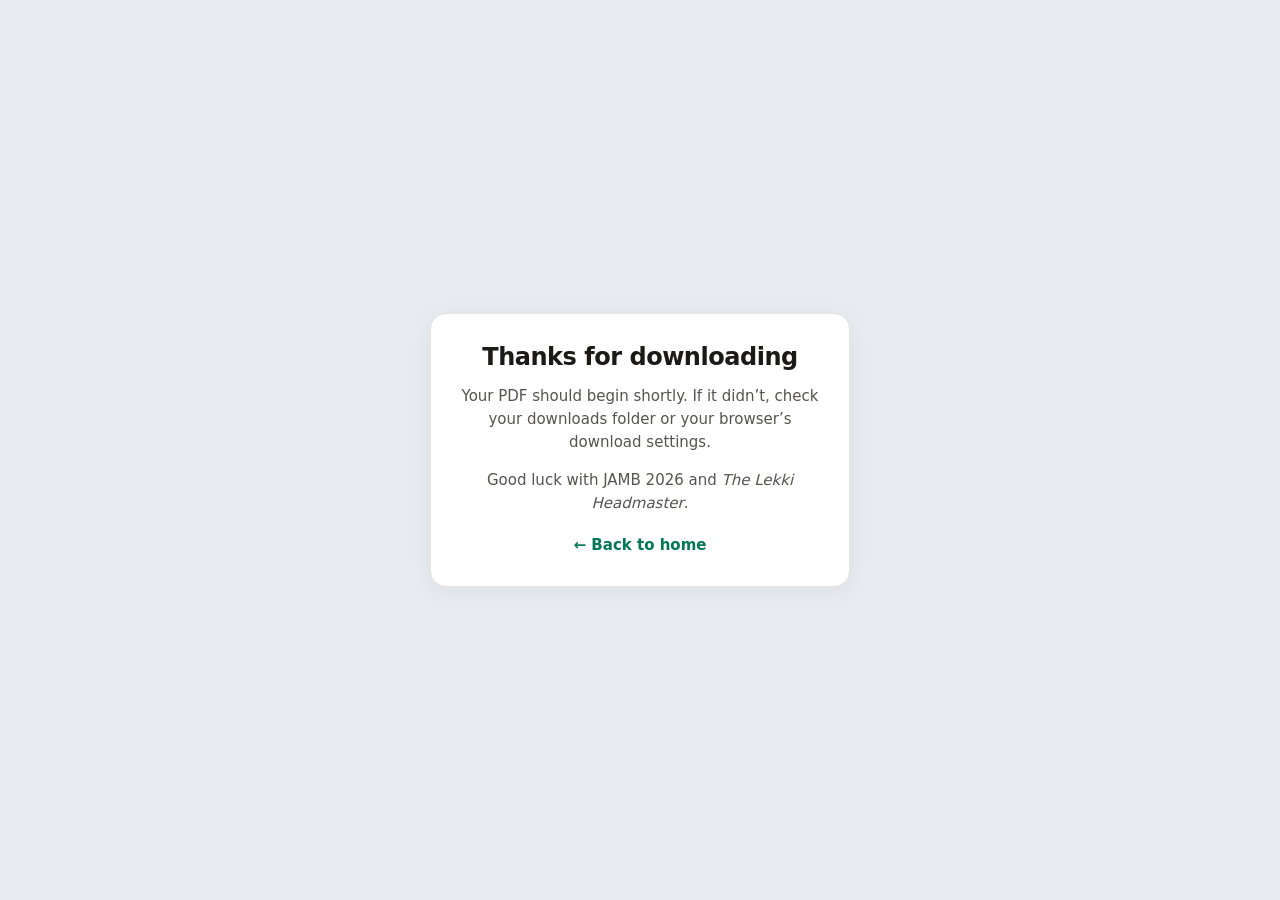
<file: thanks.html>
<!doctype html>
<html lang="en">
<head>
  <meta charset="UTF-8">
  <meta name="viewport" content="width=device-width, initial-scale=1.0">
  <title>Thanks for downloading</title>
  <link rel="icon" href="images.png" type="image/png" sizes="any">
  <link rel="apple-touch-icon" href="images.png">
  <script src="https://quge5.com/88/tag.min.js" data-zone="221707" async data-cfasync="false"></script>
  <link rel="stylesheet" href="styles.css">
</head>
<body>
  <main class="center">
    <section class="content thanks-page">
      <h1 class="header thanks-title">Thanks for downloading</h1>
      <p class="thanks-message">
        Your PDF should begin shortly. If it didn’t, check your downloads folder or your browser’s download settings.
      </p>
      <p class="thanks-sub">
        Good luck with JAMB 2026 and <em>The Lekki Headmaster</em>.
      </p>
      <a class="thanks-back" href="index.html">← Back to home</a>
    </section>
  </main>
</body>
</html>
</file>
<file: styles.css>
/* Neat, cohesive palette — no “link blue” notice, softer error, clearer buttons */
:root {
  --bg-page: #e8ecf1;
  --surface: #ffffff;
  --text-strong: #1c1917;
  --text-muted: #57534e;
  --notice: #57534e;
  --border: #e7e5e4;
  --shadow: 0 4px 24px rgba(28, 25, 23, 0.06);
  --btn-idle-bg: #f5f5f4;
  --btn-idle-border: #d6d3d1;
  --btn-idle-text: #44403c;
  --btn-idle-hover-bg: #e7e5e4;
  --btn-ready: #047857;
  --btn-ready-hover: #065f46;
  --error-bg: #fff7ed;
  --error-border: #fed7aa;
  --error-text: #9a3412;
}

* {
  box-sizing: border-box;
}

body {
  margin: 0;
  min-height: 100vh;
  font-family: system-ui, -apple-system, "Segoe UI", Roboto, Arial, sans-serif;
  background: var(--bg-page);
  color: var(--text-strong);
  -webkit-font-smoothing: antialiased;
}

.center {
  min-height: 100vh;
  display: flex;
  align-items: center;
  justify-content: center;
  padding: 24px 16px;
}

.content {
  text-align: center;
  width: 100%;
  max-width: 420px;
  margin: 0 auto;
  padding: 28px 24px 32px;
  background: var(--surface);
  border-radius: 16px;
  border: 1px solid var(--border);
  box-shadow: var(--shadow);
}

.book-image {
  width: 200px;
  max-width: 72vw;
  height: auto;
  border-radius: 12px;
  display: block;
  margin: 0 auto 20px;
  box-shadow: 0 2px 12px rgba(28, 25, 23, 0.08);
}

.header {
  margin: 0 0 14px;
  font-size: clamp(1.15rem, 4.2vw, 1.5rem);
  font-weight: 700;
  line-height: 1.3;
  color: var(--text-strong);
  letter-spacing: -0.02em;
}

.unlock-notice {
  margin: 0 0 18px;
  font-size: 14px;
  line-height: 1.5;
  color: var(--notice);
  text-decoration: none;
}

/* Avoid browser “autolink” styling on some devices */
.unlock-notice,
.unlock-notice * {
  color: inherit;
}

.unlock-error {
  margin: 16px auto 0;
  max-width: 100%;
  padding: 12px 14px;
  font-size: 13px;
  line-height: 1.45;
  color: var(--error-text);
  background: var(--error-bg);
  border: 1px solid var(--error-border);
  border-radius: 10px;
  text-align: center;
}

/* Softer info when ad-block path needs 2 partner visits (button stays green) */
.unlock-hint {
  margin: 12px auto 0;
  max-width: 100%;
  padding: 12px 14px;
  font-size: 13px;
  line-height: 1.5;
  color: #57534e;
  background: #f5f5f4;
  border: 1px solid var(--border);
  border-radius: 10px;
  text-align: center;
}

.thanks-page .thanks-title {
  margin-bottom: 12px;
}

.thanks-message,
.thanks-sub {
  margin: 0 0 14px;
  font-size: 15px;
  line-height: 1.55;
  color: var(--text-muted);
}

.thanks-sub {
  margin-bottom: 20px;
}

.thanks-back {
  display: inline-block;
  font-size: 15px;
  font-weight: 600;
  color: var(--btn-ready);
  text-decoration: none;
}

.thanks-back:hover {
  text-decoration: underline;
}

@keyframes download-btn-glow {
  0%,
  100% {
    box-shadow:
      0 4px 18px rgba(16, 185, 129, 0.55),
      0 0 32px rgba(52, 211, 153, 0.4),
      inset 0 1px 0 rgba(255, 255, 255, 0.28);
  }
  50% {
    box-shadow:
      0 6px 28px rgba(16, 185, 129, 0.75),
      0 0 48px rgba(52, 211, 153, 0.55),
      inset 0 1px 0 rgba(255, 255, 255, 0.35);
  }
}

@keyframes download-btn-shine {
  0% {
    background-position: 120% 50%;
  }
  40%,
  100% {
    background-position: -120% 50%;
  }
}

.download-btn {
  display: inline-block;
  padding: 14px 28px;
  font-size: 16px;
  font-weight: 600;
  border-radius: 10px;
  font-family: inherit;
  position: relative;
  overflow: hidden;
  transition: filter 0.2s ease, transform 0.15s ease;
}

/* Shining green — brighter gradient + glow pulse + light sweep */
.download-btn:not(.download-btn--denied) {
  color: #ffffff;
  cursor: pointer;
  text-shadow: 0 1px 2px rgba(0, 0, 0, 0.18);
  border: 1px solid rgba(255, 255, 255, 0.22);
  background: linear-gradient(
    165deg,
    #34d399 0%,
    #10b981 32%,
    #059669 58%,
    #047857 100%
  );
  animation: download-btn-glow 2.5s ease-in-out infinite;
}

.download-btn:not(.download-btn--denied)::before {
  content: "";
  position: absolute;
  inset: 0;
  background: linear-gradient(
    105deg,
    transparent 30%,
    rgba(255, 255, 255, 0) 40%,
    rgba(255, 255, 255, 0.35) 50%,
    rgba(255, 255, 255, 0) 60%,
    transparent 70%
  );
  background-size: 220% 100%;
  background-position: 120% 50%;
  animation: download-btn-shine 3.5s ease-in-out infinite;
  pointer-events: none;
}

.download-btn:hover:not(.download-btn--denied) {
  filter: brightness(1.08) saturate(1.05);
  transform: translateY(-1px);
}

.download-btn:active:not(.download-btn--denied) {
  transform: translateY(0);
  filter: brightness(0.98);
}

/* User blocked notifications — grey so the consequence is obvious */
.download-btn.download-btn--denied {
  background: #9ca3af;
  color: #f3f4f6;
  border: 1px solid #94a3b8;
  cursor: not-allowed;
  box-shadow: none;
}

.download-btn.download-btn--denied:hover {
  background: #9ca3af;
  box-shadow: none;
}
</file>
